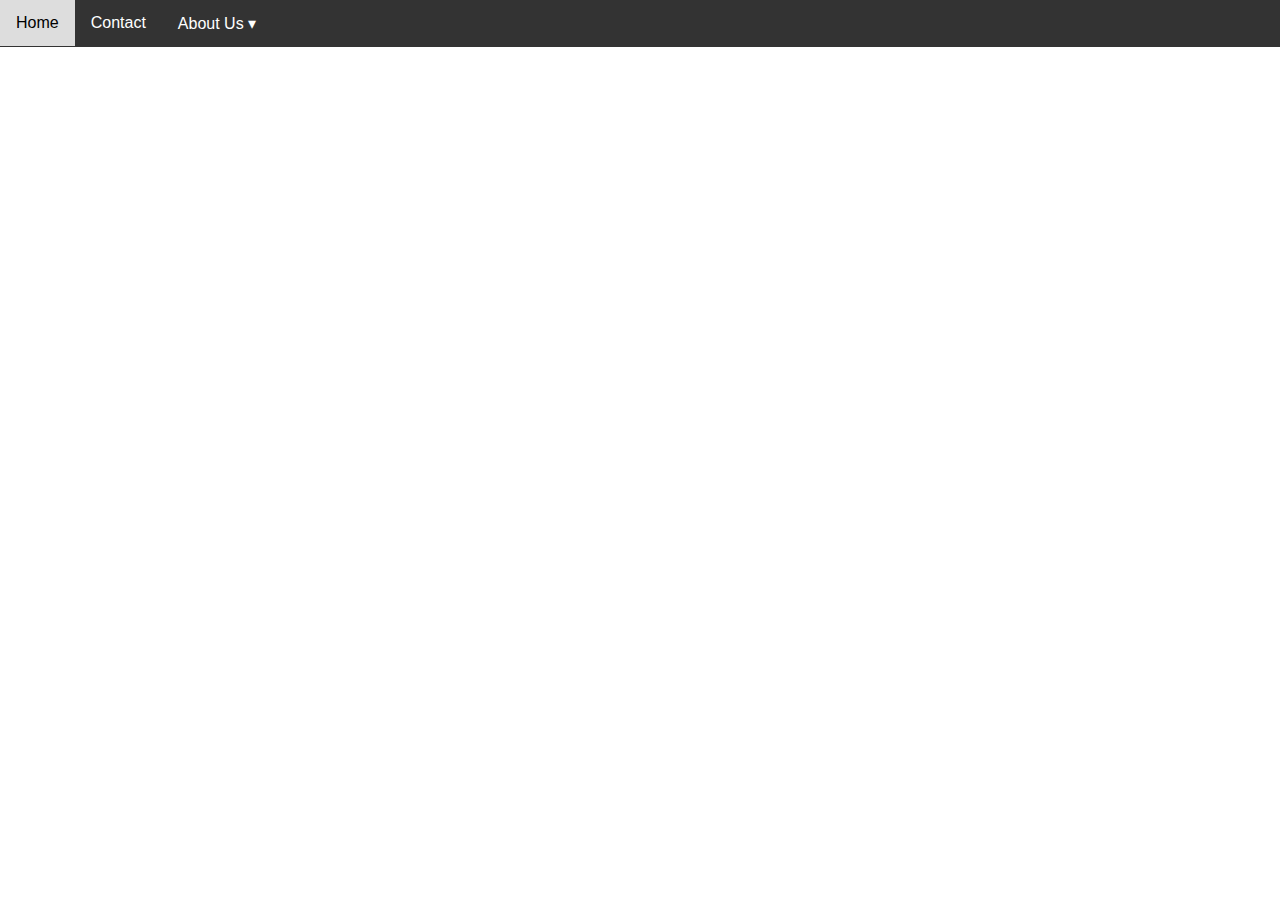
<file: Experiment/home.html>
<!DOCTYPE html>
<html lang="en">
<head>
<meta charset="UTF-8">
<meta name="viewport" content="width=device-width, initial-scale=1.0">
<title>Navbar Example</title>
<style>
  body {
    margin: 0;
    font-family: Arial, Helvetica, sans-serif;
  }

  .navbar {
    overflow: hidden;
    background-color: #333;
  }

  .navbar a {
    float: left;
    font-size: 16px;
    color: white;
    text-align: center;
    padding: 14px 16px;
    text-decoration: none;
  }

  .dropdown {
    float: left;
    overflow: hidden;
  }

  .dropdown .dropbtn {
    font-size: 16px;
    border: none;
    outline: none;
    color: white;
    padding: 14px 16px;
    background-color: inherit;
    font-family: inherit;
    margin: 0;
  }

  .navbar a:hover, .dropdown:hover .dropbtn {
    background-color: #ddd;
    color: black;
  }

  .dropdown-content {
    display: none;
    position: absolute;
    background-color: #f9f9f9;
    min-width: 160px;
    box-shadow: 0px 8px 16px 0px rgba(0,0,0,0.2);
    z-index: 1;
  }

  .dropdown-content a {
    float: none;
    color: black;
    padding: 12px 16px;
    text-decoration: none;
    display: block;
    text-align: left;
  }

  .dropdown-content a:hover {
    background-color: #ddd;
  }

  .dropdown:hover .dropdown-content {
    display: block;
  }
</style>
</head>
<body>

<div class="navbar">
  <a href="#home">Home</a>
  <a href="#contact">Contact</a>
  <div class="dropdown">
    <button class="dropbtn">About Us &#9662;</button>
    <div class="dropdown-content">
      <a href="#profile">Profile</a>
      <a href="#team">Team</a>
    </div>
  </div>
  <a href="#"><?php echo $username; ?></a>
</div>

</body>
</html>
</file>
